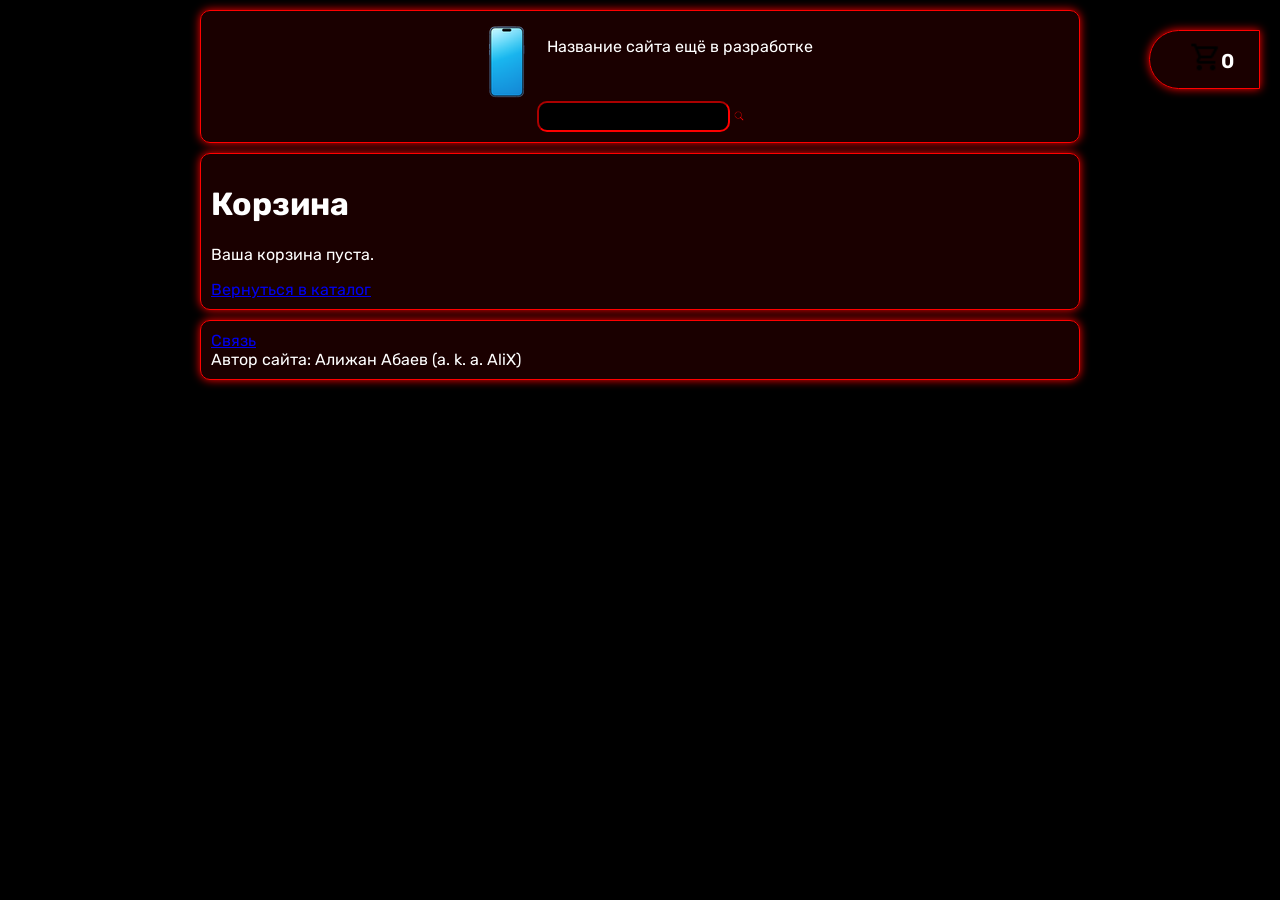
<file: cart.html>
<!doctype html>
<html lang="ru">
<head>
  <meta charset="utf-8" />
  <meta name="viewport" content="width=device-width,initial-scale=1" />
  <title>Корзина — Интернет-магазин</title>
  <link rel="stylesheet" href="./style.css" type="text/css" />
  <script defer src="./cart.js"></script>
</head>
<body>
  <header>
    <div>
      <img src="./logo.png" alt="logo">
      <p>Название сайта ещё в разработке</p>
    </div>
    <div id="filter">
      <div>
        <input id="search" type="text">
        <img src="./search.png" alt="search">
      </div>
    </div>
    <a href="cart.html" id="cart" title="корзина">
      <img src="./cart.png" alt="cart">
      <span id="cart-product-counter">0</span>
    </a>
  </header>

  <main id="cart-root">
    <h1>Корзина</h1>
    <div id="cart-empty" style="display:none">
      <p>Ваша корзина пуста.</p>
      <a href="index.html">Вернуться в каталог</a>
    </div>

    <div id="cart-container" style="display:none">
      <ul id="cart-list"></ul>

      <div id="cart-summary">
        <strong>Итого: <span id="cart-subtotal">—</span></strong>
      </div>

      <div id="cart-actions">
        <button id="clear-cart">Очистить корзину</button>
        <button id="checkout">Оформить заказ</button>
      </div>
    </div>
  </main>

  <footer>
    <div>
      <a href="https://www.youtube.com/watch?v=5SZYz7lZRRI">Связь</a>
    </div>
    <div>Автор сайта: Алижан Абаев (a. k. a. AliX)</div>
  </footer>
</body>
</html>
</file>
<file: style.css>
@import url('https://fonts.googleapis.com/css2?family=Rubik:ital,wght@0,300..900;1,300..900&display=swap');
body {
    background-color: black;
    color: white;
    font-family: "Rubik", sans-serif;
    max-width: 900px;
    position: relative;
    margin: 0 auto;
}
header {
    position: relative;
    text-align: center;
    display: flex;
    flex-direction: column;
    justify-content: center;
    align-items: center;
}
header > div {
    display: flex;
    flex-direction: row;
}
header, main, footer, #cart {
    background-color: rgba(255, 0, 0, 0.1);
    border: solid red 1px;
    border-radius: 10px;
    margin: 10px;
    padding: 10px;
    box-shadow: 0 0 10px red;
}
#cart {
    text-decoration: none;
    position: fixed;
    top: 20px;
    right: 10px;
    padding: 10px 20px 10px 40px; border-radius: 32px 0 0 32px;
}
#cart img {
    height: 32px;
}
#cart span {
    position: relative;
    top: -5px;
    left: -5px;
    font-size: 20px;
    color: white;
    font-weight: 600;
}
#filter img {
    height: 10px;
}
#filter input {
    background-color: black;
    color: white;
    border-color: red;
    border-radius: 10px;
    padding: 6px 10px;
}
.phone-card {
    display: flex;
    flex-direction: column;
    gap: 8px;
}
.phone-card > div:nth-child(2) {
    display: flex;
    flex-direction: column;
    gap: 10px;
}
.phone-card h4 {
    margin: 0 0 6px 0;
    font-size: 18px;
}
.slider {
    position: relative;
    height: 500px;
    overflow: hidden;
}
.slider img.slide-image {
    display: none;
    width: 100%;
    height: 100%;
    object-fit: contain;
}
.slider img.visible {
    display: block;
}
.arrow-btn {
    position: absolute;
    top: 50%;
    transform: translateY(-50%);
    background: rgba(0,0,0,0.4);
    border: none;
    padding: 6px;
    cursor: pointer;
    border-radius: 6px;
}
.arrow-btn img {
    width: 20px;
    height: 20px;
}
.arrow-back { left: 6px; }
.arrow-forward { right: 6px; }
#cart-list { list-style: none; padding: 0; margin: 0; }
.cart-item { display: flex; gap: 12px; padding: 12px 0; border-bottom: 1px solid #eee; }
.cart-item img { display: block; }
.ci-right { flex: 1; }
.ci-title { font-weight: 600; margin-bottom: 6px; }
#cart-summary { margin-top: 12px; }
#cart-actions { margin-top: 8px; }
#cart-actions button { margin-right: 8px; }
</file>
